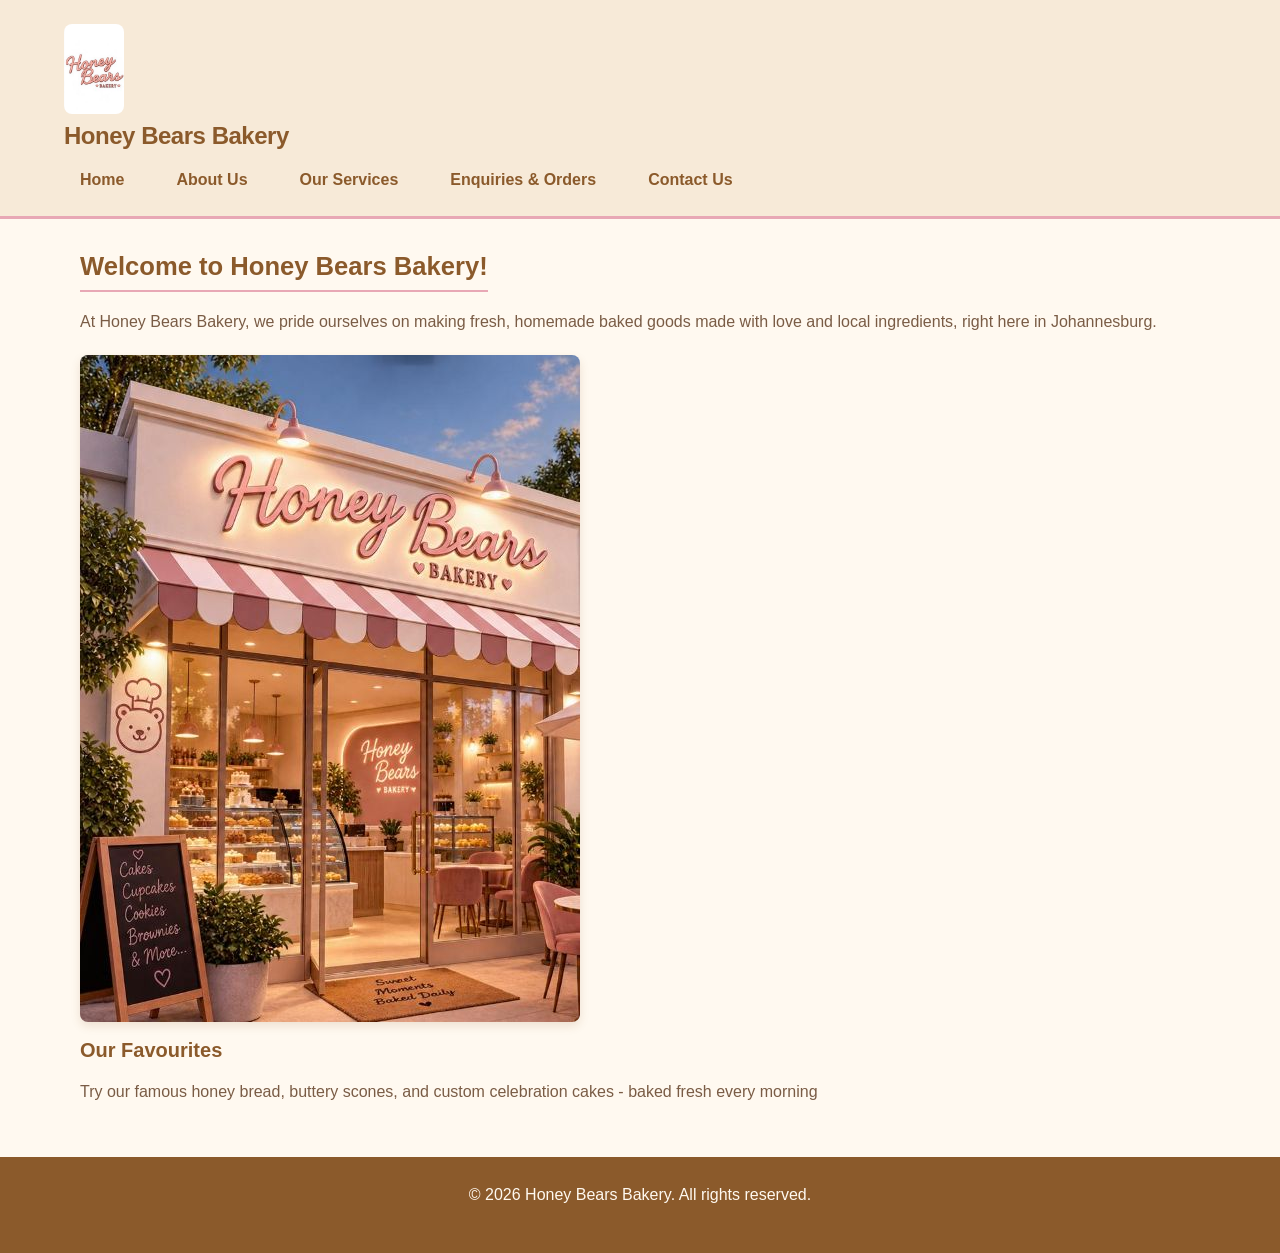
<file: index.html>
<!DOCTYPE html>
<html lang="en">
<head>
    <meta charset="UTF-8">
    <meta name="viewport" content="width=device-width, initial-scale=1.0">
    <link rel="stylesheet" href="css_assets/styles.css">
    <title>Honey Bears Bakery - Home</title>
</head>
<body>
    <!--This header sectioncontains business name and main navigation links-->
    <header>
        <img src="_images/Honey Bears Backery final.jpg" alt="Honey Bears Bakery Logo"loading="lazy" style="max-width:100%; height:auto;">
        <h1>Honey Bears Bakery</h1>
        <nav>
            <ul>
                <li><a href="index.html">Home</a></li>
                <li><a href="about.html">About Us</a></li>
                <li><a href="services.html">Our Services</a></li>
                <li><a href="enquiries.html">Enquiries & Orders</a></li>
                <li><a href="contact.html">Contact Us</a></li>
            </ul>
        </nav>

    </header>

    <!--This main content section contains the welcome message,introduction and featured items-->
    <main>
        <h2>Welcome to Honey Bears Bakery!</h2>
        <p>At Honey Bears Bakery, we pride ourselves on making fresh, homemade baked goods made with love and local ingredients, right here in Johannesburg.</p>
        <img src="_images/Honey Bears Backery image.jpg" alt="Honey Bears shop front" loading="lazy" style="max-width:100%; height:auto;">

        <h3>Our Favourites</h3>
        <p>Try our famous honey bread, buttery scones, and custom celebration cakes - baked fresh every morning</p>

    </main>

    <!--This footer section contains copyright information-->
    <footer>
        <p>&copy; 2026 Honey Bears Bakery. All rights reserved.</p>

    </footer>
    
</body>
</html>
</file>
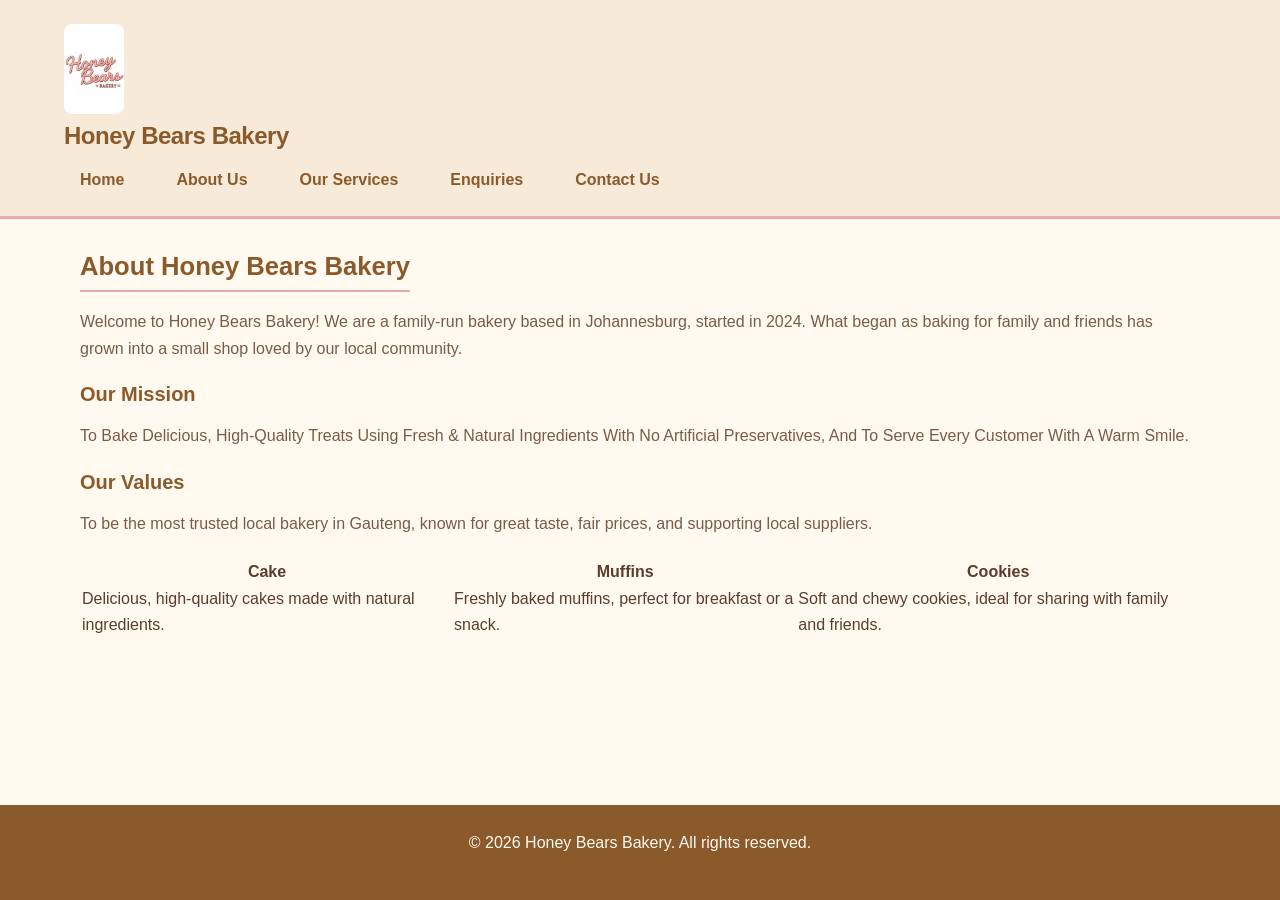
<file: about.html>
<!DOCTYPE html>
<html lang="en">
<head>
    <meta charset="UTF-8">
    <meta name="viewport" content="width=device-width, initial-scale=1.0">
    <link rel="stylesheet" href="css_assets/styles.css">
    <title>Honey Bears Bakery - About</title>
</head>
<body>
    <!--This header section appears on all pages for easy navigation-->
     <header>
        <img src="_images/Honey Bears Backery final.jpg" alt="Honey Bears Bakery Logo" loading="lazy" style="max-width:100%; height:auto;">
        <h1>Honey Bears Bakery</h1>
        <nav>
            <ul>
                <li><a href="index.html">Home</a></li>
                <li><a href="about.html">About Us</a></li>
                <li><a href="services.html">Our Services</a></li>
                <li><a href="enquiries.html">Enquiries</a></li>
                <li><a href="contact.html">Contact Us</a></li>
            </ul>
        </nav>
    </header>

    <!--This content section contains information about the business background, mission and vision statement-->
    <main>
        <h2>About Honey Bears Bakery</h2>
        <p>Welcome to Honey Bears Bakery! We are a family-run bakery based in Johannesburg, started in 2024. What began as baking for family and friends has grown into a small shop loved by our local community.</p>

        <h3>Our Mission</h3>
        <p>To Bake Delicious, High-Quality Treats Using Fresh & Natural Ingredients With No Artificial Preservatives, And To Serve Every Customer With A Warm Smile.</p>

        <h3>Our Values</h3>
        <p>To be the most trusted local bakery in Gauteng, known for great taste, fair prices, and supporting local suppliers.</p>

        <table>
            <tr>
                <th>Cake</th>
                <th>Muffins</th>
                <th>Cookies</th>
            </tr>
            <tr>
                <td>Delicious, high-quality cakes made with natural ingredients.</td>
                <td>Freshly baked muffins, perfect for breakfast or a snack.</td>
                <td>Soft and chewy cookies, ideal for sharing with family and friends.</td>
            </tr>
        </table>
    </main>

    <footer>
        <p>&copy; 2026 Honey Bears Bakery. All rights reserved.</p>
    </footer>
</body>
</html>
</file>
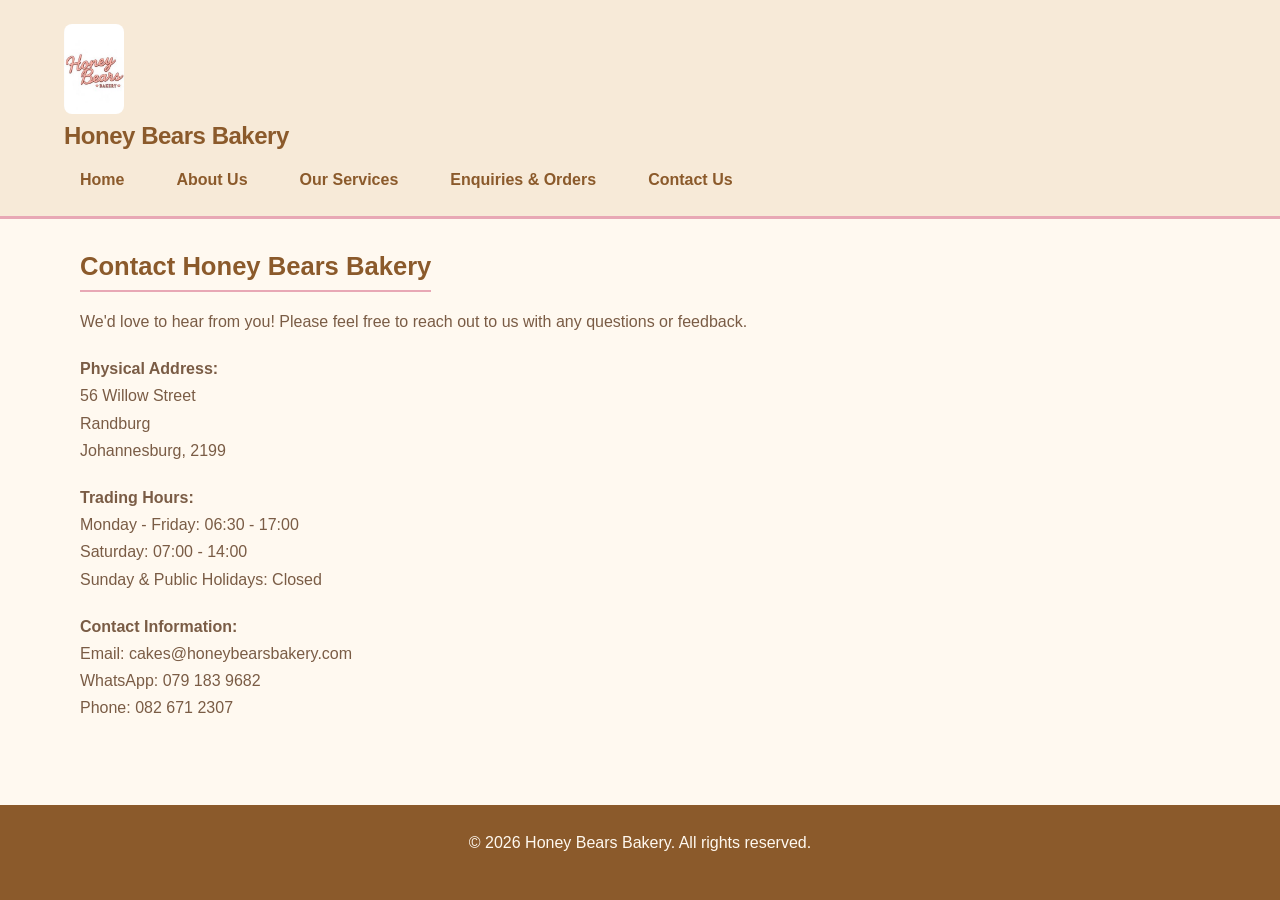
<file: contact.html>
<!DOCTYPE html>
<html lang="en">
<head>
    <meta charset="UTF-8">
    <meta name="viewport" content="width=device-width, initial-scale=1.0">
    <link rel="stylesheet" href="css_assets/styles.css">
    <title>Honey Bears Bakery - Contact</title>
</head>
<body>
    <!--Header Section: Keeps navigation consistent across the whole site-->
    <header>
        <img src="_images/Honey Bears Backery final.jpg" alt="Honey Bears Bakery Logo"loading="lazy" style="max-width:100%; height:auto;">
        <h1>Honey Bears Bakery</h1>
        <nav>
            <ul>
                <li><a href="index.html">Home</a></li>
                <li><a href="about.html">About Us</a></li>
                <li><a href="services.html">Our Services</a></li>
                <li><a href="enquiries.html">Enquiries & Orders</a></li>
                <li><a href="contact.html">Contact Us</a></li>
            </ul>
        </nav>
    </header>

    <!--Contact details: Full address, trading hours and contact information-->
    <main>
        <h2>Contact Honey Bears Bakery</h2>
        <p>We'd love to hear from you! Please feel free to reach out to us with any questions or feedback.</p>

        <p><strong>Physical Address:</strong><br>
        56 Willow Street<br>
        Randburg<br>
        Johannesburg, 2199</p>

        <p><strong>Trading Hours:</strong><br>
        Monday - Friday: 06:30 - 17:00<br>
        Saturday: 07:00 - 14:00<br>
        Sunday & Public Holidays: Closed</p>

        <p><strong>Contact Information:</strong><br>
        Email: cakes@honeybearsbakery.com<br>
        WhatsApp: 079 183 9682<br>
        Phone: 082 671 2307</p>
    </main>

    <footer>
        <p>&copy; 2026 Honey Bears Bakery. All rights reserved.</p>
    </footer>
</body>
</html>
</file>
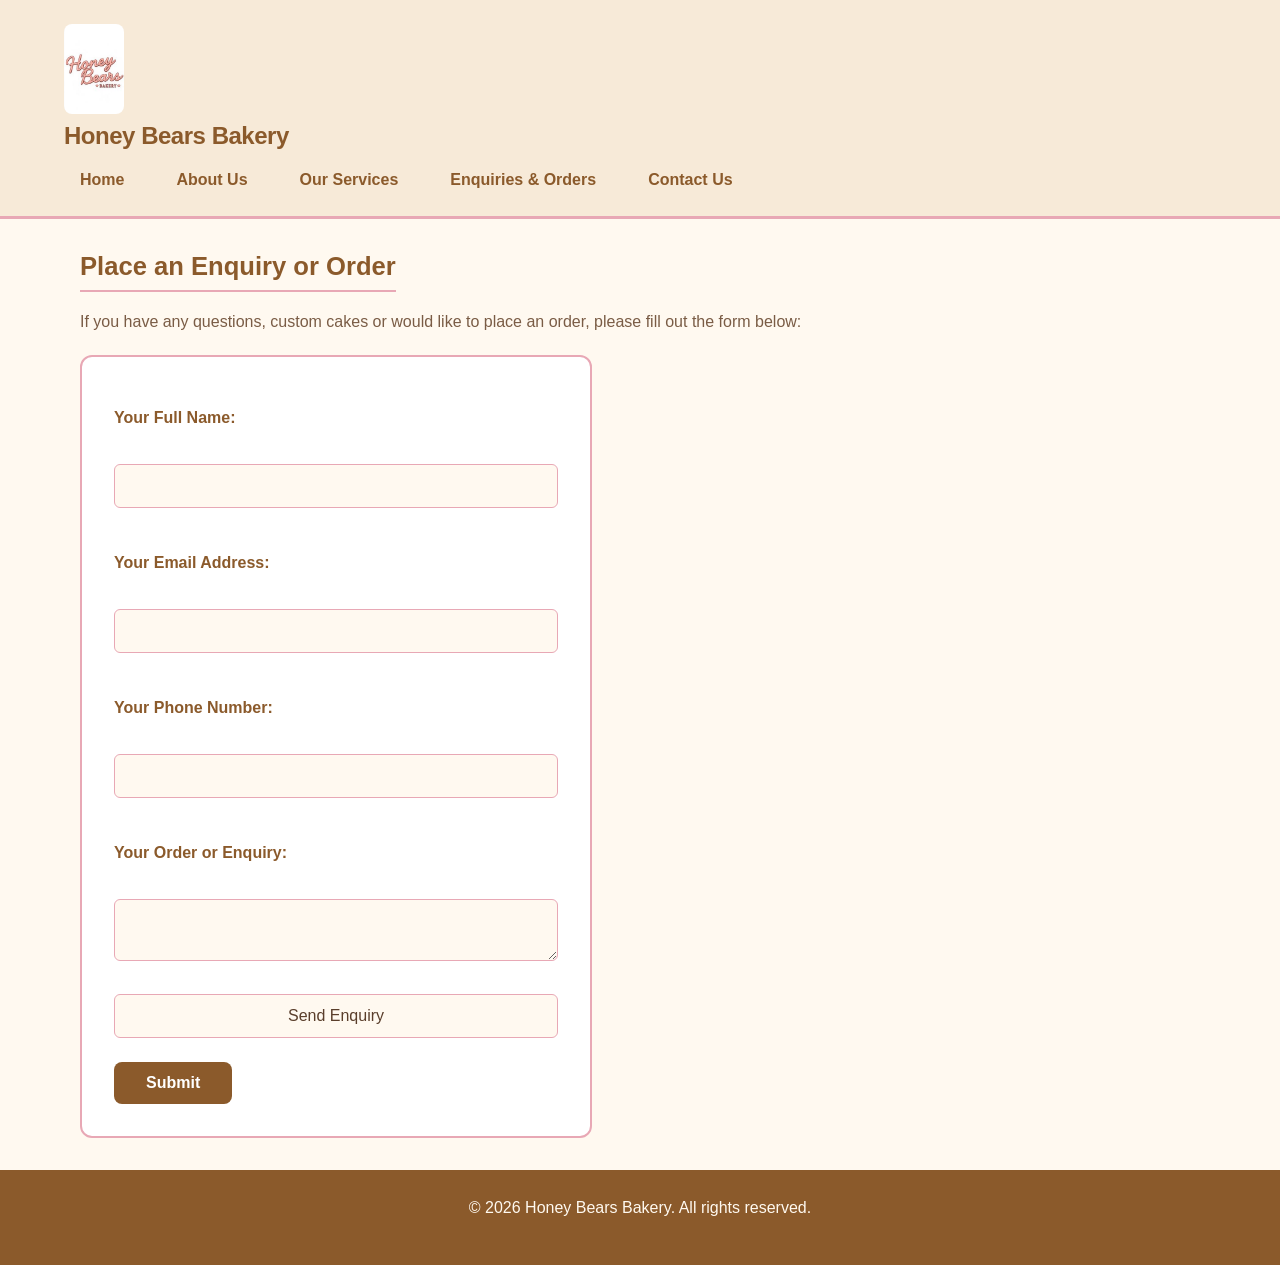
<file: enquiries.html>
<!DOCTYPE html>
<html lang="en">
<head>
    <meta charset="UTF-8">
    <meta name="viewport" content="width=device-width, initial-scale=1.0">
    <link rel="stylesheet" href="css_assets/styles.css">
    <title>Honey Bears Bakery - Enquiries</title>
</head>
<body>
    <!--standard navigation bar-->
    <header>
        <img src="_images/Honey Bears Backery final.jpg" alt="Honey Bears Bakery Logo"loading="lazy" style="max-width:100%; height:auto;">
        <h1>Honey Bears Bakery</h1>
        <nav>
            <ul>
                <li><a href="index.html">Home</a></li>
                <li><a href="about.html">About Us</a></li>
                <li><a href="services.html">Our Services</a></li>
                <li><a href="enquiries.html">Enquiries & Orders</a></li>
                <li><a href="contact.html">Contact Us</a></li>
            </ul>
        </nav>
    </header>

    <!--Contact form: this collects customer details and order information-->
    <main>
        <h2>Place an Enquiry or Order</h2>
        <p>If you have any questions, custom cakes or would like to place an order, please fill out the form below:</p>

        <form>
            <label for="name">Your Full Name:</label><br>
            <input type="text" id="name" name="name" required><br><br>

            <label for="email">Your Email Address:</label><br>
            <input type="email" id="email" name="email" required><br><br>

            <label for="phone">Your Phone Number:</label><br>
            <input type="tel" id="phone" name="phone" required><br><br>

            <label for="message">Your Order or Enquiry:</label><br>
            <textarea id="message" name="message" required></textarea><br><br>

            <input type="submit" value="Send Enquiry">

            <button type="submit">Submit</button>
        </form>
    </main>

    <footer>
        <p>&copy; 2026 Honey Bears Bakery. All rights reserved.</p>
    </footer>
</body>
</html>
</file>
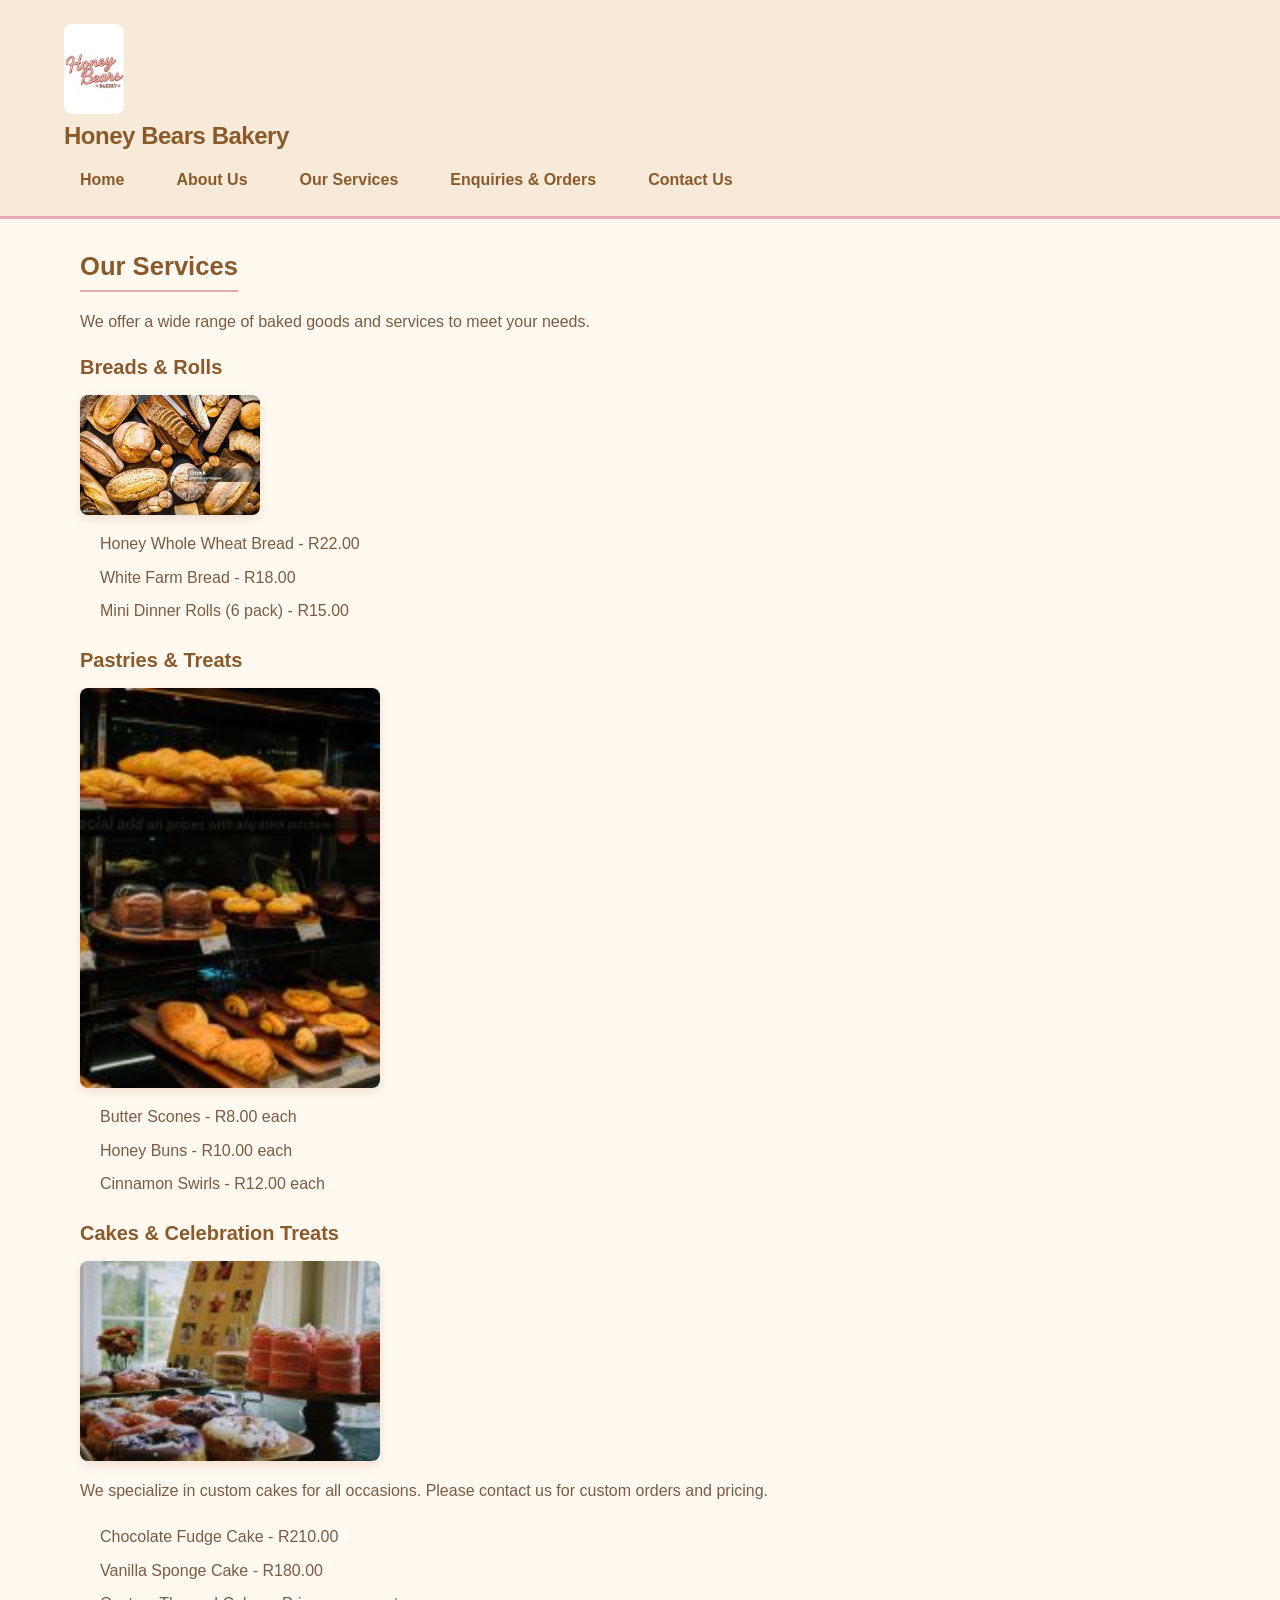
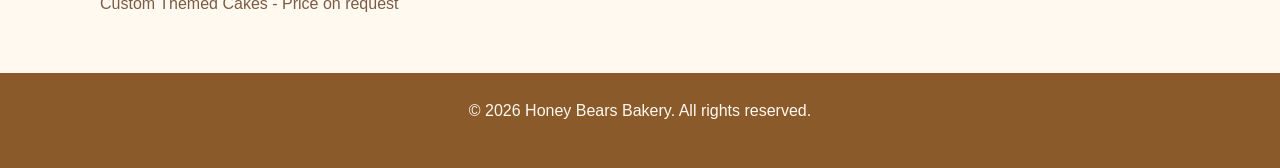
<file: services.html>
<!DOCTYPE html>
<html lang="en">
<head>
    <meta charset="UTF-8">
    <meta name="viewport" content="width=device-width, initial-scale=1.0">
    <link rel="stylesheet" href="css_assets/styles.css">
    <title>Our Services - Honey Bears Bakery</title>
</head>
<body>
    <!--Navigation bar: links all 5 pages together-->
    <header>
        <img src="_images/Honey Bears Backery final.jpg" alt="Honey Bears Bakery Logo" loading="lazy" style="max-width:100%; height:auto;">
        <h1>Honey Bears Bakery</h1>
        <nav>
            <ul>
                <li><a href="index.html">Home</a></li>
                <li><a href="about.html">About Us</a></li>
                <li><a href="services.html">Our Services</a></li>
                <li><a href="enquiries.html">Enquiries & Orders</a></li>
                <li><a href="contact.html">Contact Us</a></li>
            </ul>
        </nav>
    </header>

    <!--this the product list: grouped by category with prices and images-->
    <main>
        <h2>Our Services</h2>
        <p>We offer a wide range of baked goods and services to meet your needs.</p>

        <h3>Breads & Rolls</h3>
        <img src="_images/fresh bread.jpg" alt="Freshly baked bread" loading="lazy" style="max-width:100%; height:auto;">
        <ul>
            <li>Honey Whole Wheat Bread - R22.00</li>
            <li>White Farm Bread - R18.00</li>
            <li>Mini Dinner Rolls (6 pack) - R15.00</li>
        </ul>

        <h3>Pastries & Treats</h3>
        <img src="_images/pastries.jpg" alt="Assorted pastries" width="300"loading="lazy" style="max-width:100%; height:auto;">
        <ul>
            <li>Butter Scones - R8.00 each</li>
            <li>Honey Buns - R10.00 each</li>
            <li>Cinnamon Swirls - R12.00 each</li>
        </ul>
        <h3>Cakes & Celebration Treats</h3>
        <img src="_images/cakes.jpg" alt="Assorted cakes" width="300"loading="lazy" style="max-width:100%; height:auto;">
        <p>We specialize in custom cakes for all occasions. Please contact us for custom orders and pricing.
        <ul>
            <li>Chocolate Fudge Cake - R210.00</li>
            <li>Vanilla Sponge Cake - R180.00</li>
            <li>Custom Themed Cakes - Price on request</li>
        </ul>
    </main>

    <footer>
        <p>&copy; 2026 Honey Bears Bakery. All rights reserved.</p>
    </footer>
</body>
</html>
</file>
<file: css_assets/styles.css>
/* Honey Bears Bakery - CSS - Colour Scheme: Warm Pink, Soft Cream, Warm Brown*/

/* CSS Reset */
* {
    margin: 0;
    padding: 0;
    box-sizing: border-box;
}

html {
    font-size: 100%;
    scroll-behavior: smooth;
}

/* COLOUR PALETTE matches colour design in my proposal */
:root {
    --warm-pink: #e8a8b5;
    --warm-pink-dark: #c97b8c;
    --warm-brown: #8b5a2b;
    --warm-brown-light: #a67c52;
    --soft-cream: #fff9f0;
    --soft-cream-dark: #f7ead8;
    --text-dark: #5a3e2b;
    --text-light: #7a5c45;
    --white: #ffffff;
}

/* Base Styles */
body {
    font-family: 'Segoe UI', Tahoma, Geneva, Verdana, sans-serif;
    font-weight: 400;
    line-height: 1.6;
    color: var(--text-dark);
    background-color: var(--soft-cream);
    min-height: 100vh;
    display: flex;
    flex-direction: column;
}

/*Typography*/
h1, h2, h3, h4, h5, h6 {
    font-weight: 700;
    line-height: 1.2;
    margin-bottom: 1rem;
    color: var(--warm-brown);
}

h1 { font-size: 2.25rem; letter-spacing: -0.02em; }
h2 { font-size: 1.6rem; }
h3 { font-size: 1.25rem; }

p {
    font-size: 1rem;
    margin-bottom: 1.25rem;
    line-height: 1.7;
    color: var(--text-light);
}

a {
    text-decoration: none;
    color: var(--warm-brown);
    transition: all 0.3s ease;
}

a:hover {
    color: var(--warm-pink-dark);
}

ul {
    list-style: none;
}

img {
    max-width: 100%;
    height: auto;
    display: block;
    border-radius: 0.5rem;
}

/*Header & Navigation*/
header {
    background-color: var(--soft-cream-dark);
    padding: 1.5rem 5%;
    border-bottom: 3px solid var(--warm-pink);
}

header img {
    max-height: 90px;
    margin-bottom: 0.5rem;
}

header h1 {
    font-size: 1.5rem;
    margin-bottom: 1rem;
    color: var(--warm-brown);
}

nav ul {
    display: flex;
    gap: 1.25rem;
    flex-wrap: wrap;
}

nav a {
    font-weight: 600;
    color: var(--warm-brown);
    padding: 0.5rem 1rem;
    border-radius: 0.375rem;
    transition: all 0.3s ease;
}

nav a:hover {
    background-color: var(--warm-pink);
    color: var(--white);
}

/*Main Content*/
main {
    flex: 1;
    max-width: 70rem;
    width: 90%;
    margin: 0 auto;
    padding: 2rem 0;
}

main h2 {
    color: var(--warm-brown);
    border-bottom: 2px solid var(--warm-pink);
    padding-bottom: 0.5rem;
    display: inline-block;
}

main img {
    margin: 1rem 0;
    box-shadow: 0 4px 10px rgba(139, 90, 43, 0.15);
}

main ul {
    margin: 1rem 0 1.5rem 1.25rem;
}

main li {
    margin-bottom: 0.5rem;
    color: var(--text-light);
}

/*Form Styling (Enquiries Page)*/
form {
    background-color: var(--white);
    padding: 2rem;
    border-radius: 0.75rem;
    border: 2px solid var(--warm-pink);
    max-width: 32rem;
    margin-top: 1rem;
}

form label {
    display: block;
    font-weight: 600;
    color: var(--warm-brown);
    margin-bottom: 0.5rem;
    margin-top: 1rem;
}

form input, form textarea {
    width: 100%;
    padding: 0.75rem;
    border: 1px solid var(--warm-pink);
    border-radius: 0.375rem;
    background-color: var(--soft-cream);
    font-family: inherit;
    font-size: 1rem;
    color: var(--text-dark);
}

form input:focus, form textarea:focus {
    outline: none;
    border-color: var(--warm-brown);
    box-shadow: 0 0 0 2px rgba(232, 168, 181, 0.3);
}

form button {
    margin-top: 1.5rem;
    padding: 0.75rem 2rem;
    background-color: var(--warm-brown);
    color: var(--white);
    border: none;
    border-radius: 0.5rem;
    font-size: 1rem;
    font-weight: 600;
    cursor: pointer;
    transition: all 0.3s ease;
}

form button:hover {
    background-color: var(--warm-pink-dark);
    transform: translateY(-2px);
}

/*Footer*/
footer {
    background-color: var(--warm-brown);
    color: var(--white);
    text-align: center;
    padding: 1.5rem;
    margin-top: auto;
}

footer p {
    color: var(--soft-cream);
}

/* RESPONSIVE DESIGN */

/* TABLET — 768px to 1023px */
@media screen and (max-width: 1023px) {
    h1 { font-size: 1.9rem; }
    h2 { font-size: 1.4rem; }

    header {
        text-align: center;
    }

    nav ul {
        justify-content: center;
    }

    main {
        width: 92%;
        padding: 1.5rem 0;
    }

    form {
        padding: 1.5rem;
    }
}

/* MOBILE — Under 768px */
@media screen and (max-width: 767px) {
    html {
        font-size: 95%;
    }

    h1 { font-size: 1.5rem; }
    h2 { font-size: 1.2rem; }

    header {
        padding: 1rem 3%;
    }

    nav ul {
        flex-direction: column;
        gap: 0.5rem;
        margin-top: 0.5rem;
    }

    nav a {
        display: block;
        padding: 0.6rem;
    }

    main {
        width: 94%;
        padding: 1rem 0;
    }

    form {
        padding: 1rem;
    }
}
</file>
